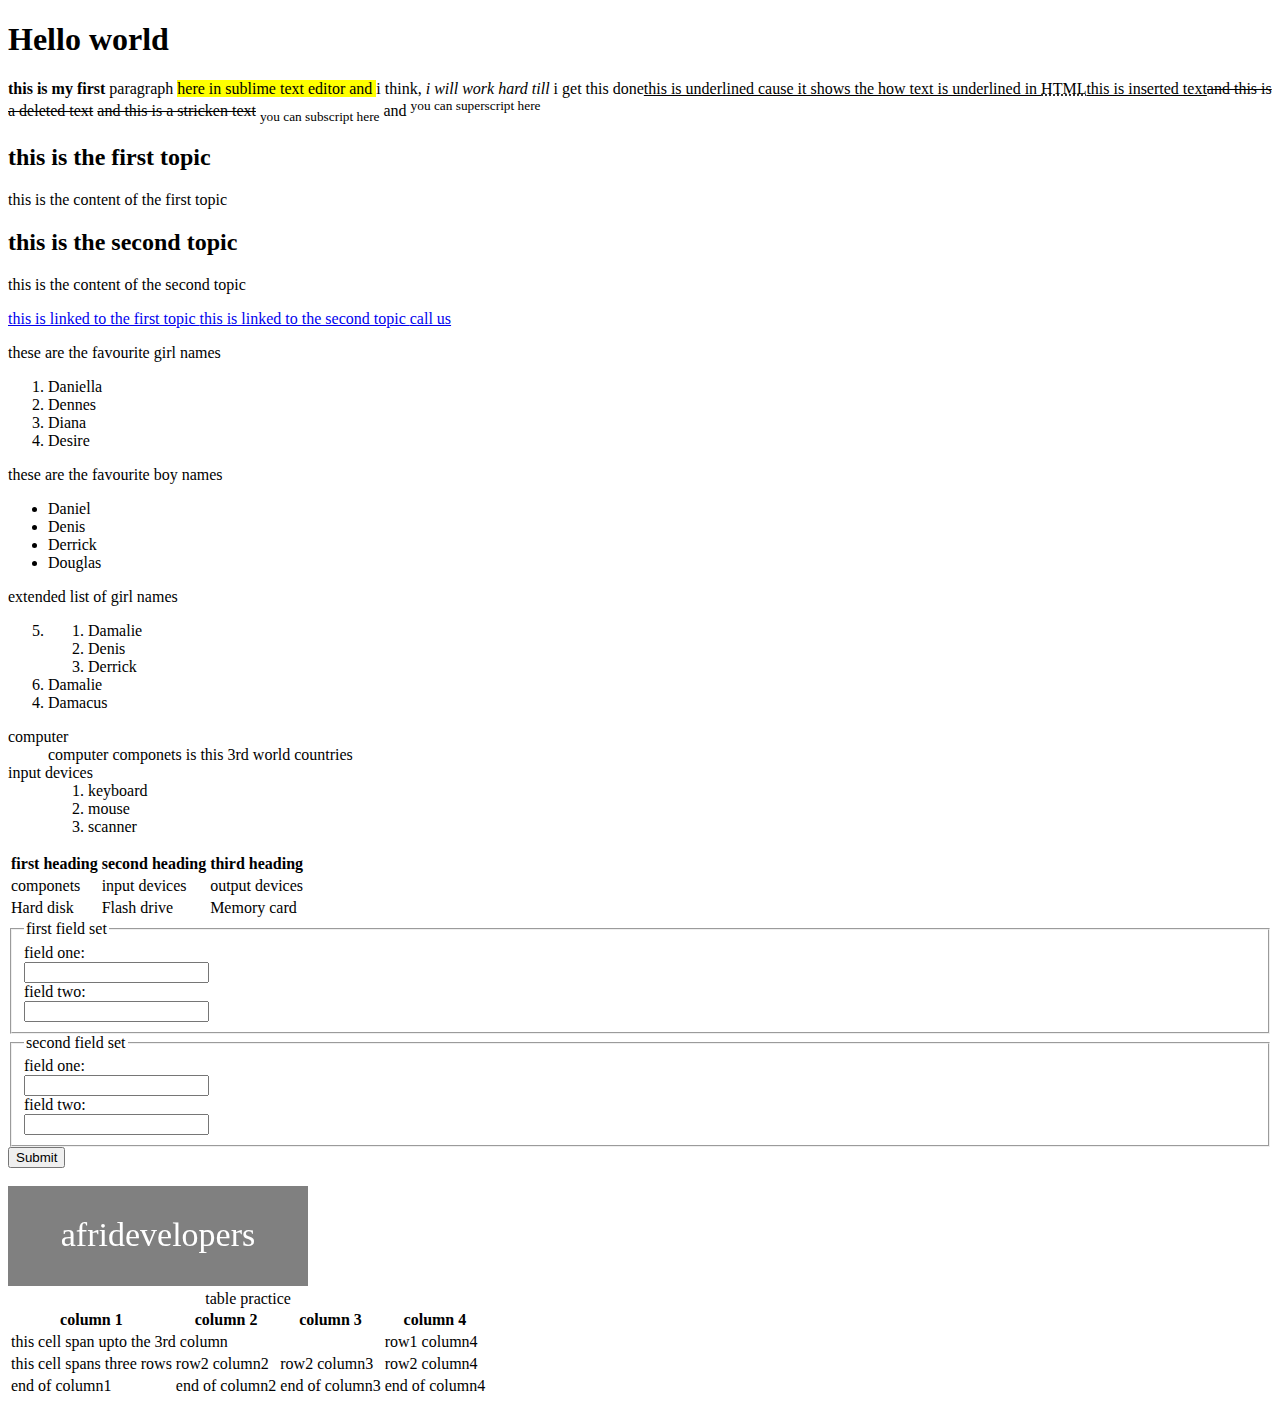
<file: new projects/index.html>
<!DOCTYPE html>
<html>
<head>
	<title>first html</title>
</head>
<body>
	<h1>Hello world</h1>
	<p><b>this is my first </b>paragraph <mark>here in sublime text editor and </mark>i think,<em> i will work hard till </em>i get this done<u>this is underlined cause it shows the how text is underlined in </u><abbr title="Hypertext Markup Language">HTML</abbr><ins>this is inserted text</ins><del>and this is a deleted text</del> <s>and this is a stricken text</s> <sub>you can subscript here</sub> and <sup>you can superscript here</sup></p>
	<h2 id="topic1">this is the first topic</h2>
	<p>this is the content of the first topic</p>
	<h2 id="topic2">this is the second topic</h2>
	<p>this is the content of the second topic</p>
	<a href="#topic1">this is linked to the first topic </a>
	<a href="#topic2">this is linked to the second topic </a>
	<a href="tel:0783667417">call us </a>

	<p> these are the favourite girl names </p>
	<ol>
		<li>Daniella</li>
		<li>Dennes</li>
		<li>Diana</li>
		<li>Desire</li>
	</ol>
	<p> these are the favourite boy names</p>
	<ul>
		<li>Daniel</li>
		<li>Denis</li>
		<li>Derrick</li>
		<li>Douglas</li>
	</ul>
	<p>extended list of girl names</p>
	<ol start="5">
		<li><ol>
			<li>Damalie</li>
			<li>Denis</li>
			<li>Derrick</li>
		</ol></li>
		<li>Damalie</li>
		<li value="4">Damacus</li>
	</ol>
	<dl>
		<dt>computer</dt>
		<dd>computer componets is this 3rd world countries</dd>
		<dt>input devices</dt>
		<dd>
			<ol>
				<li>keyboard</li>
				<li>mouse</li>
				<li>scanner</li>
			</ol>
		</dd>
	</dl>
	<table>
		<tr>
			<th>first heading</th>
			<th>second heading</th>
			<th>third heading</th>
		</tr>
		<tr>
			<td> componets</td>
			<td>input devices</td>
			<td>output devices</td>
		</tr>
		<tr>
			<td>Hard disk</td>
			<td>Flash drive</td>
			<td>Memory card</td>
		</tr>
	</table>
	<form>
		<fieldset>
			<legend>first field set</legend>
			field one: <br>
			<input type="text" name=""><br>
			field two: <br>
			<input type="text" name="">
		</fieldset>
		<fieldset>
			<legend>second field set</legend>
			field one: <br>
			<input type="text" name=""><br>
			field two:<br>
			<input type="text" name="">
		</fieldset>
		<input type="submit" name="submit">
	</form>
	<br>
	<canvas id="canvas" width="300" height="100" style="background-color: #808080"></canvas>
	<script type="text/javascript">
		var canvas = document.getElementById("canvas");
		var ctx =canvas.getContext("2d");
		ctx.font = "34px serif";
		ctx.textAlign = "center";
		ctx.textBaseLine = "middle";
		ctx.fillStyle = "#FFF";
		ctx.fillText("afridevelopers",150,60);

	</script>
	<table>
		<caption>table practice</caption>
		<thead>
		<tr>
			<th>column 1</th>
			<th>column 2</th>
			<th>column 3</th>
			<th>column 4</th>
		</tr>
	    </thead>
	    <tfoot>
	    	<tr>
	    		<td>end of column1</td>
	    		<td>end of column2</td>
	    		<td>end of column3</td>
	    		<td>end of column4</td>
	    	</tr>
	    </tfoot>
	    <tbody>
		<tr>
			<td colspan="3">this cell span upto the 3rd column</td>
			<td>row1 column4</td>
		</tr>
		<tr>
			<td rowspan="3">this cell spans three rows</td>
			<td>row2 column2</td>
			<td>row2 column3</td>
			<td>row2 column4</td>
		</tr>
	    </tbody>
	</table>
















</body>
</html>
</file>
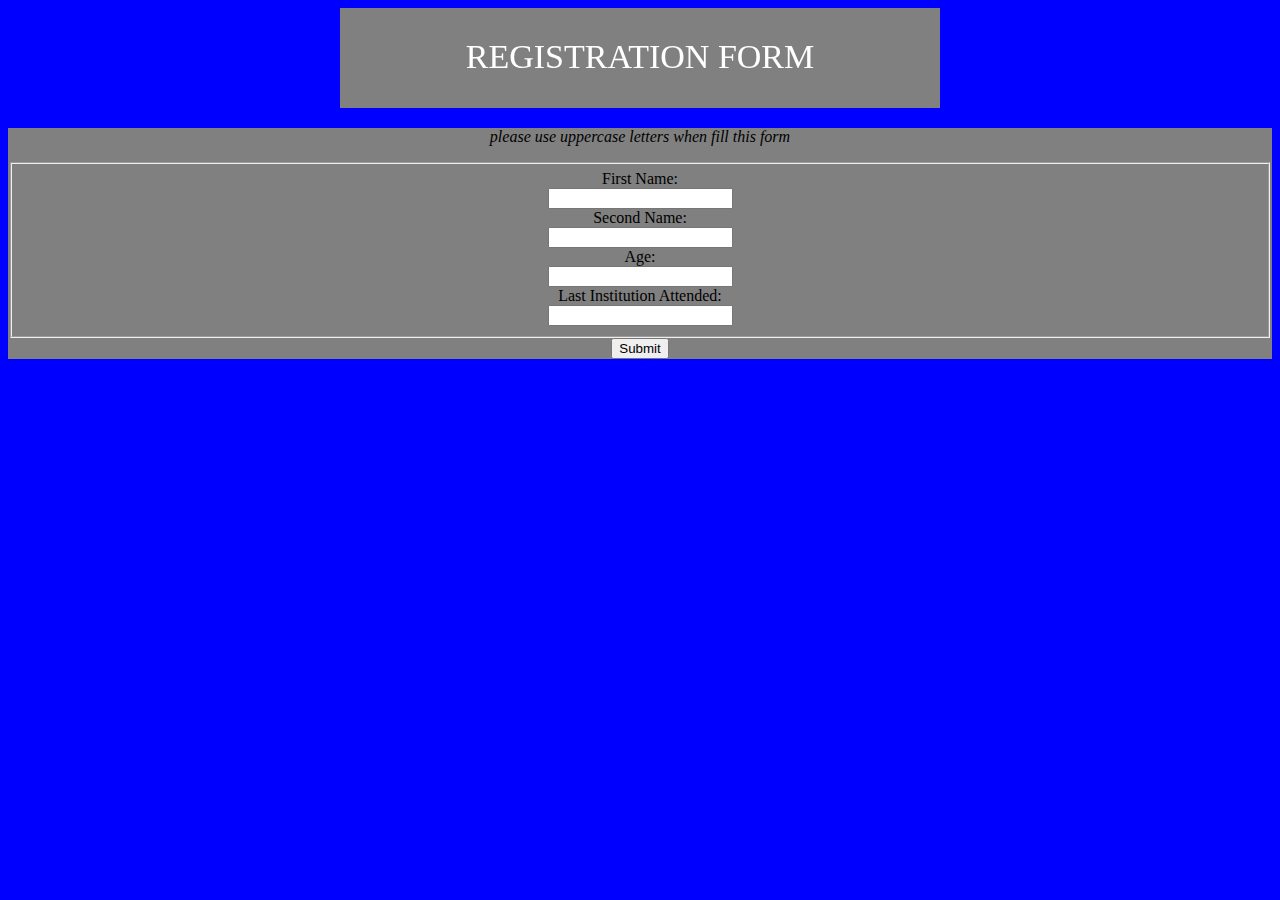
<file: new projects/example.html>
<!DOCTYPE html>
<html>
<head>
	<title>FORM</title>
	<link rel="stylesheet" type="text/css" href="myfirstcss.css">
</head>
<body>
	<div id="main-header">
		<canvas id="register" width="600" height="100" style="background-color: #808080"></canvas>
	<script type="text/javascript">
		var canvas = document.getElementById("register");
		var ctx =canvas.getContext("2d");
		ctx.font = "34px serif";
		ctx.textAlign = "center";
		ctx.textBaseLine = "middle";
		ctx.fillStyle = "#FFF";
		ctx.fillText("REGISTRATION FORM",300,60);

	</script>
		
	</div>
	<div id="form-div" style="background-color: #808080" align="center">
		<p><em>please use uppercase letters when fill this form</em></p>
		<form>
			<fieldset id="onfield" width="300" height="100" >
			<label>First Name:</label><br>
			<input type="text" name="first-name"><br>
			<label>Second Name:</label><br>
			<input type="text" name="second-name"><br>
			<label>Age:</label><br>
			<input type="text" name="age"><br>
			<label>Last Institution Attended:</label><br>
			<input type="text" name="Institution"><br>
		    </fieldset>
		    <input type="submit" name="submit">



		</form>
	</div>

</body>
</html>
</file>
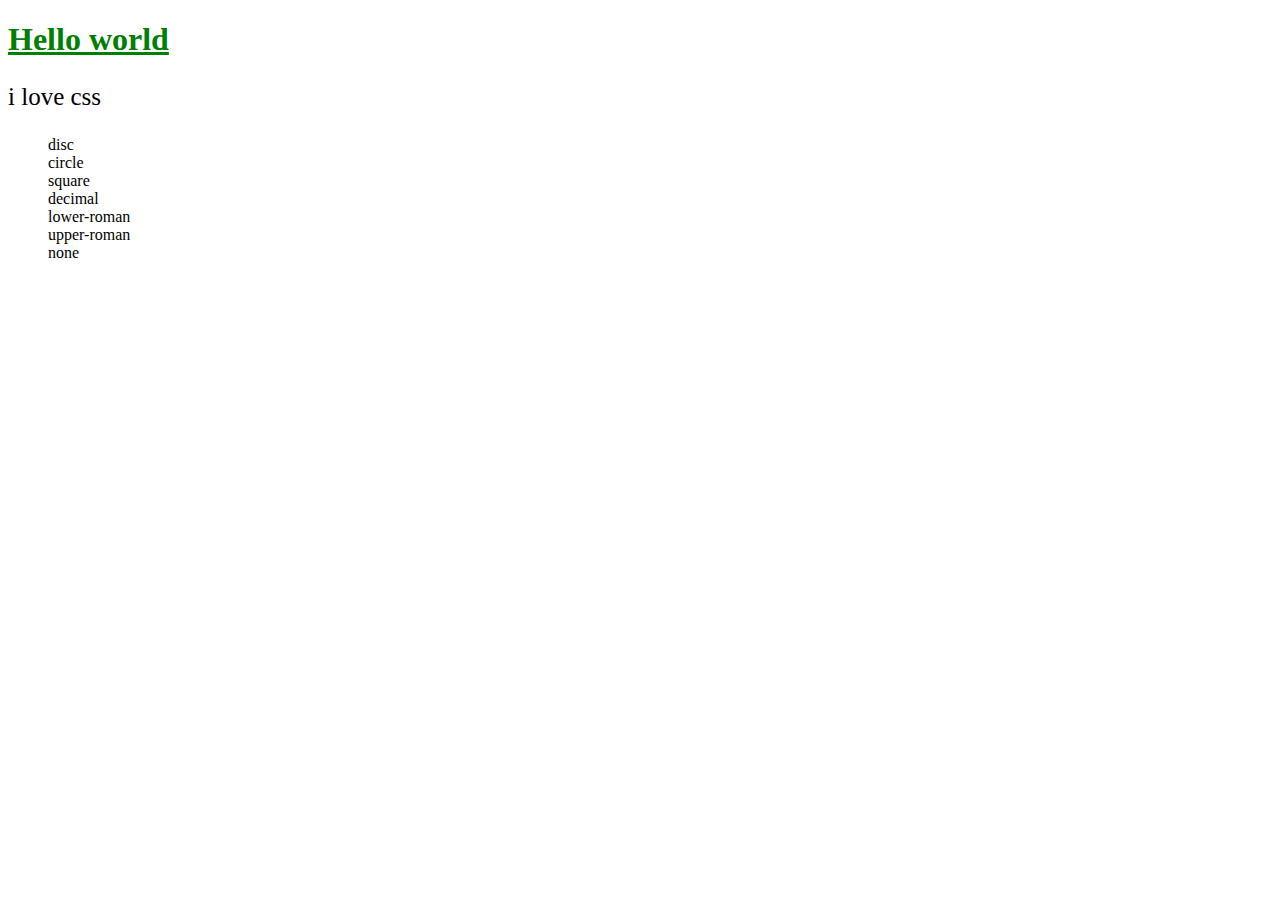
<file: new projects/index2.html>
<!DOCTYPE html>
<html>
<head>
	<title>second trial website</title>
	<link rel="stylesheet" type="text/css" href="style.css">
</head>
<body>
	<div id="element">
		<h1> Hello world </h1>
		<p>i love css</p>
		<ul>
			<li>disc</li>
			<li>circle</li>
			<li>square</li>
			<li>decimal</li>
			<li>lower-roman</li>
			<li>upper-roman</li>
			<li>none</li>
		</ul>
	</div>
</body>
</html>
</file>
<file: new projects/myfirstcss.css>
body {
	background-color: blue;
	text-align: center;
}
.main-header {
	
}
.form-div {
	background-color: #808080;
	width: 600;
	height: auto;

}
.onfield{
	width:600;
	height: auto;
	background-color: #808080;
}
</file>
<file: new projects/style.css>
h1 {
	color: green;
	text-decoration: underline;
}
p {
	font-size: 25px;
	font-family: 'Trebuchet MS','sans-serif';
}
li {
	list-style-type: none;
	list-style-position: inside;
}
</file>
